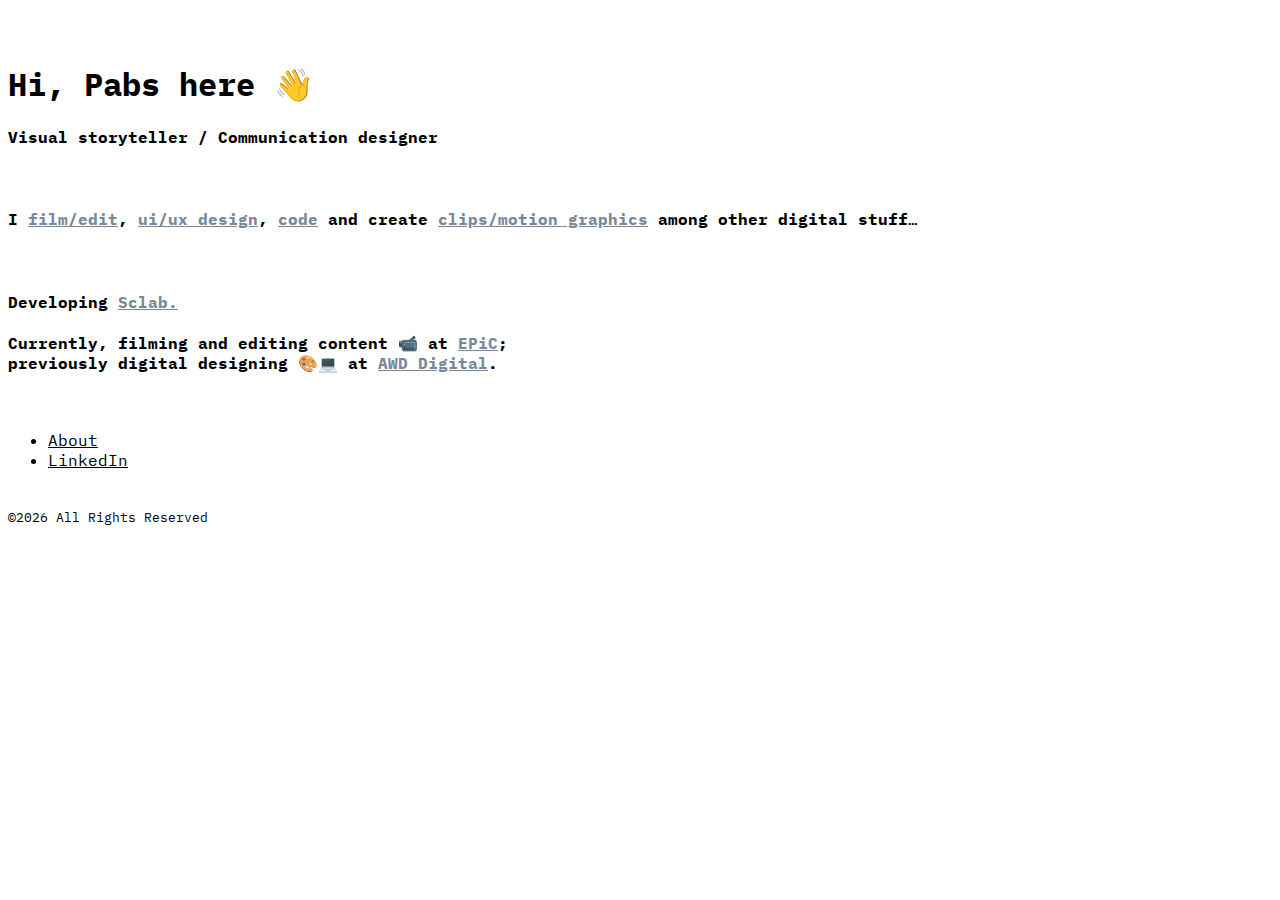
<file: index.html>
<!DOCTYPE html>
<html lang="en">
  <head>
    <meta charset="utf-8" />
    <!-- Global site tag (gtag.js) - Google Analytics -->
    <script
      async
      src="https://www.googletagmanager.com/gtag/js?id=UA-176749998-1"
    ></script>
    <script>
      window.dataLayer = window.dataLayer || [];
      function gtag() {
        dataLayer.push(arguments);
      }
      gtag("js", new Date());

      gtag("config", "UA-176749998-1");
    </script>
    <!-- End Google Analytics -->

    <meta name="viewport" content="width=device-width, initial-scale=1.0" />
    <meta http-equiv="X-UA-Compatible" content="ie=edge" />

    <link rel="icon" type="image/x-icon" href="img/favicon.ico" />

    <meta
      name="keywords"
      content="storytelling, content, lab, contenido, laboratorio, digital, multimedia, journalism, periodismo, engagement, hub, creative, media, chile, scl, photography, photo, data, data-viz, d3, visual, video, web, story"
    />
    <meta name="author" content="Pablo" />
    <meta
      name="description"
      content="Hi, I'm Pabs. Visual storyteller"
    />
    <meta property="og:title" content="Pabs Neyra" />
    <meta
      property="og:image"
      content="https://pab-ns.github.io/pabsneyra/img/untitled-1.jpg"
    />
    <meta property="og:url" content="https://pab-ns.github.io/pabsneyra/" />
    <meta name="twitter:card" content="summary" />
    <meta property="og:site_name" content="Pabs Neyra" />

    <!-- Bootstrap CSS -->
    <link
      rel="stylesheet"
      href="https://stackpath.bootstrapcdn.com/bootstrap/4.1.1/css/bootstrap.min.css"
      integrity="sha384-WskhaSGFgHYWDcbwN70/dfYBj47jz9qbsMId/iRN3ewGhXQFZCSftd1LZCfmhktB"
      crossorigin="anonymous"
    />

    <!-- Custom Styles -->
    <link rel="stylesheet" href="css/style.css" />
    <title>Pabs Neyra</title>
  </head>

  <body>
    <!-- START HERE -->
    <section class="container vertical-center">
      <div class="row text-left mx-auto w-100">
        <div class="col">
          <h1>Hi, Pabs here 👋</h1>

          <h4 class="font-weight-light">Visual storyteller / Communication designer</h4>
          <br />
          <h4 class="font-weight-light">
            I <a href="videos.html">film/edit</a>, <a href="info.html#uxui">ui/ux design</a>, <a href="code.html">code</a> and create
            <a href="videos.html">clips/motion graphics</a> among other
            digital stuff…
          </h4>
          <br />
          <h4 class="font-weight-light">
            Developing
            <a href="https://pab-ns.github.io/sclab.co/" target="_blank">Sclab.</a>
          </h4>
          <h4 class="font-weight-light">
            Currently, filming and editing content 📹 at
            <a href="https://epicagile.com.au/" target="_blank">EPiC</a>;
            <br />
            previously digital designing 🎨💻 at
             <a href="https://awddigital.com.au/" target="_blank">AWD Digital</a>.
          </h4>
          <br />
          <ul class="list-inline">
            <li class="list-inline-item font-weight-bold">
              <a href="info.html" class="select">About</a>
            </li>
            </li>
            <li class="list-inline-item font-weight-bold">
              <a
                href="https://www.linkedin.com/in/pabsneyra/"
                target="_blank"
                class="select"
                >LinkedIn</a
              >
            </li>
            
          </ul>

          <br />
          <small>&copy;<span id="year"></span> All Rights Reserved</small>
        </div>
      </div>
    </section>

    <script
      src="http://code.jquery.com/jquery-3.3.1.min.js"
      integrity="sha256-FgpCb/KJQlLNfOu91ta32o/NMZxltwRo8QtmkMRdAu8="
      crossorigin="anonymous"
    ></script>
    <script
      src="https://stackpath.bootstrapcdn.com/bootstrap/4.1.1/js/bootstrap.min.js"
      integrity="sha384-smHYKdLADwkXOn1EmN1qk/HfnUcbVRZyYmZ4qpPea6sjB/pTJ0euyQp0Mk8ck+5T"
      crossorigin="anonymous"
    ></script>
    <script>
      // Get the current year for the copyright
      $("#year").text(new Date().getFullYear());
    </script>
  </body>
</html>
</file>
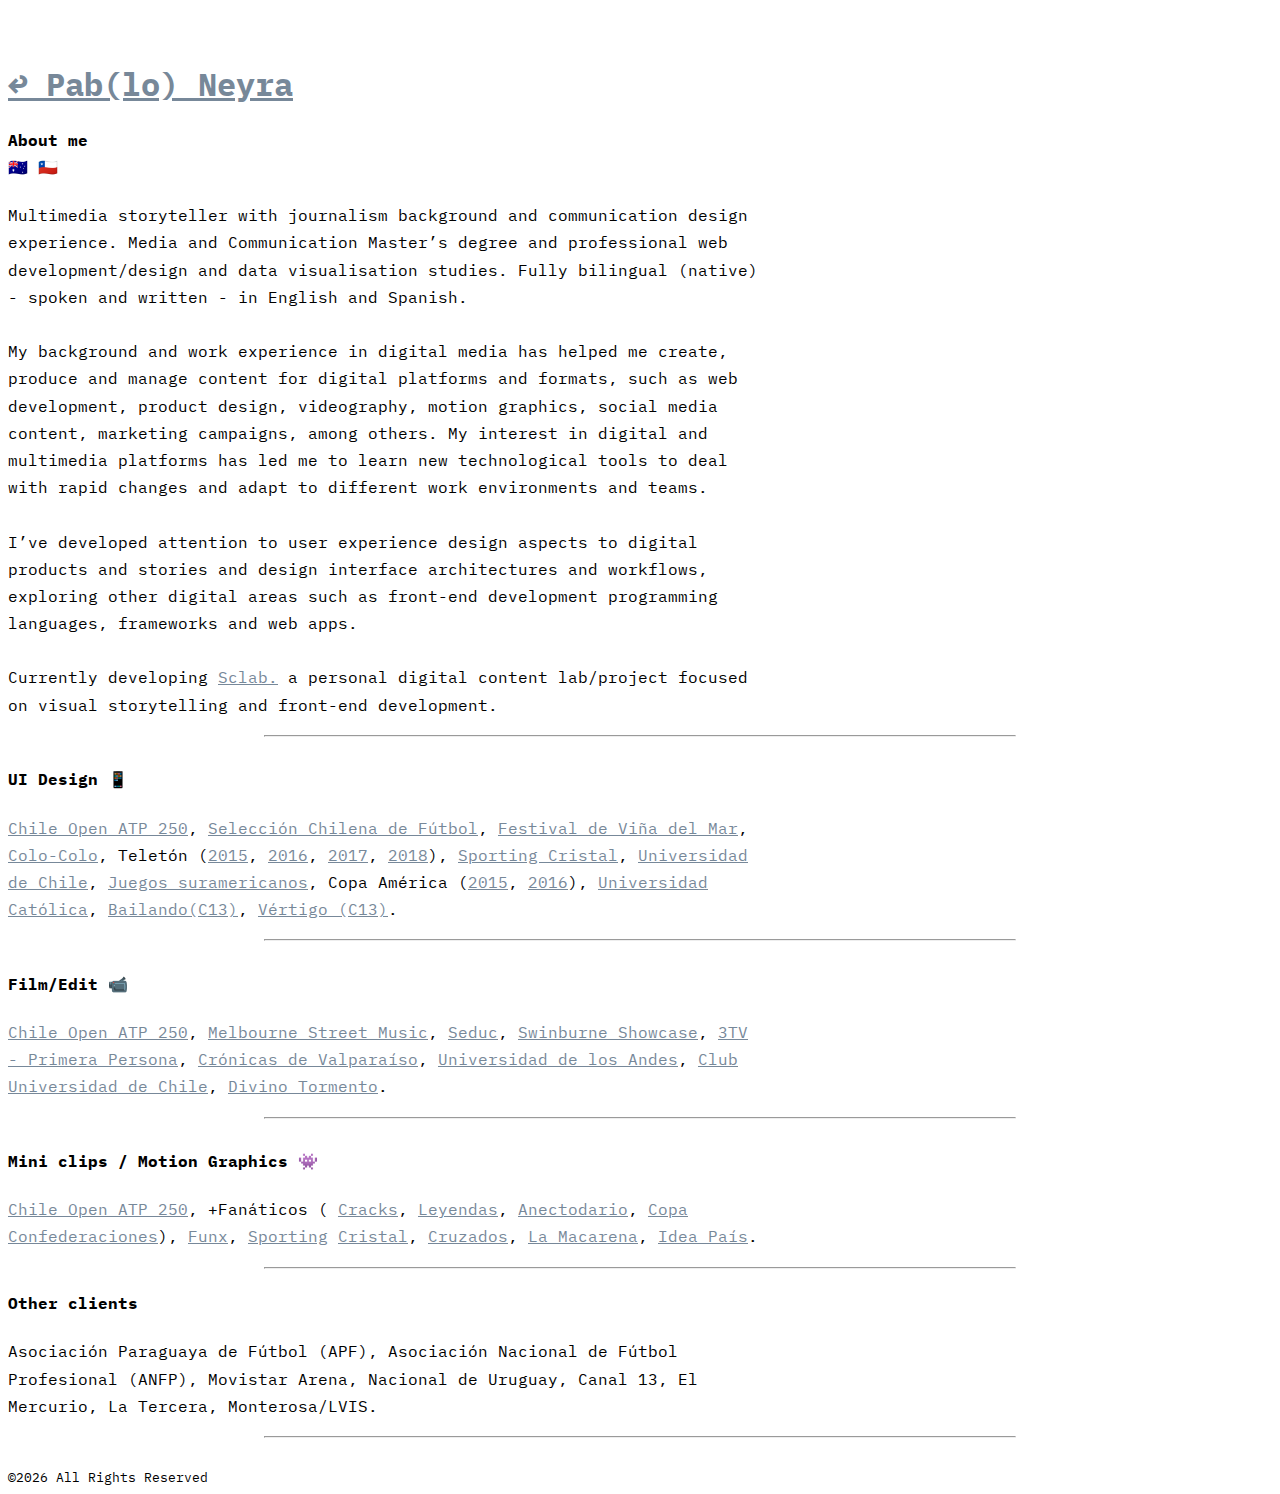
<file: info.html>
<!DOCTYPE html>
<html lang="en">
  <head>
    <!-- Global site tag (gtag.js) - Google Analytics -->
    <script
      async
      src="https://www.googletagmanager.com/gtag/js?id=UA-176749998-1"
    ></script>
    <script>
      window.dataLayer = window.dataLayer || [];
      function gtag() {
        dataLayer.push(arguments);
      }
      gtag("js", new Date());

      gtag("config", "UA-176749998-1");
    </script>
    <!-- End Google Analytics -->

    <meta http-equiv="Content-Type" content="text/html; charset=utf-8" />
    <meta name="viewport" content="width=device-width, initial-scale=1.0" />
    <meta http-equiv="X-UA-Compatible" content="ie=edge" />

    <link rel="icon" type="image/x-icon" href="img/favicon.ico" />

    <meta
      name="keywords"
      content="storytelling, content, lab, contenido, laboratorio, digital, multimedia, journalism, periodismo, engagement, hub, creative, media, chile, scl, photography, photo, data, data-viz, d3, visual, video, web, story"
    />
    <meta name="author" content="Pabs" />
    <meta
      name="description"
      content="Hi, I'm Pabs. Multimedia storyteller / communication designer."
    />
    <meta property="og:title" content="Pabs Neyra" />
    <meta property="og:image" content="img/meta.jpg" />
    <meta property="og:url" content="https://pab-ns.github.io/pabsneyra/" />
    <meta name="twitter:card" content="summary" />
    <meta property="og:site_name" content="Pabs Neyra" />

    <!-- Bootstrap CSS -->
    <link
      rel="stylesheet"
      href="https://stackpath.bootstrapcdn.com/bootstrap/4.1.1/css/bootstrap.min.css"
      integrity="sha384-WskhaSGFgHYWDcbwN70/dfYBj47jz9qbsMId/iRN3ewGhXQFZCSftd1LZCfmhktB"
      crossorigin="anonymous"
    />

    <!-- Custom Styles -->
    <link rel="stylesheet" href="css/style.css" />
    <title>Pabs Neyra &mdash; Info.</title>
  </head>

  <body>
    <!-- START HERE -->

    <section class="container vertical-center">
      <div class="row text-left mx-auto w-100">
        <div class="col">
          <h1>
            <a href="https://pab-ns.github.io/pabsneyra/"
              >&#8617; Pab(lo) Neyra</a
            >
          </h1>
        </div>
      </div>

      <!-- Bio -->
      <div class="row content mx-auto my-5">
        <div class="col-sm-3 w-100">
          <h4>
            About me <br />
            🇦🇺 🇨🇱
          </h4>
        </div>
        <div class="col-sm-9 w-100">
          <p>
            Multimedia storyteller with journalism background and communication
            design experience. Media and Communication Master’s degree and
            professional web development/design and data visualisation studies.
            Fully bilingual (native) - spoken and written - in English and
            Spanish.
            <br /><br />
            My background and work experience in digital media has helped me
            create, produce and manage content for digital platforms and
            formats, such as web development, product design, videography,
            motion graphics, social media content, marketing campaigns, among
            others. My interest in digital and multimedia platforms has led me
            to learn new technological tools to deal with rapid changes and
            adapt to different work environments and teams.
            <br /><br />
            I’ve developed attention to user experience design aspects to
            digital products and stories and design interface architectures and
            workflows, exploring other digital areas such as front-end
            development programming languages, frameworks and web apps.
            <br /><br />
            Currently developing
            <a href="https://pab-ns.github.io/sclab.co/" target="_blank"
              >Sclab.</a
            >
            a personal digital content lab/project focused on visual
            storytelling and front-end development.
          </p>
        </div>
      </div>
      <hr class="content" />

      <!-- ui/ux -->
      <div class="row content mx-auto my-5 anchor" id="uxui">
        <div class="col-sm-3 w-100">
          <h4>UI Design 📱</h4>
        </div>
        <div class="col-sm-9 w-100">
          <p>
            <a href="https://invis.io/ZTV8X97X4KB" target="_blank"
              >Chile Open ATP 250</a
            >,
            <a href="https://invis.io/BCS2YZMMN7S" target="_blank"
              >Selección Chilena de Fútbol</a
            >,

            <a href="https://invis.io/V6PRMU8DUYW" target="_blank"
              >Festival de Viña del Mar</a
            >,
            <a href="https://invis.io/VDPU3OHSA5E" target="_blank">Colo-Colo</a
            >, Teletón (<a href="https://vimeo.com/154770148" target="_blank"
              >2015</a
            >, <a href="https://vimeo.com/241380906" target="_blank">2016</a>,
            <a href="https://youtu.be/4rrwAmQ0kcQ" target="_blank">2017</a>,
            <a href="https://invis.io/R3OMSSOHT4J" target="_blank">2018</a>),
            <a href="https://invis.io/M5N6WZQ2ZJ6" target="_blank"
              >Sporting Cristal</a
            >,
            <a href="https://invis.io/HUQB7XXDZCE" target="_blank"
              >Universidad de Chile</a
            >,
            <a href="https://invis.io/T7YLD7GHJBA" target="_blank"
              >Juegos suramericanos</a
            >, Copa América (<a
              href="https://vimeo.com/241380999"
              target="_blank"
              >2015</a
            >, <a href="https://invis.io/B3QB7Y1MC96" target="_blank">2016</a>),

            <a href="https://vimeo.com/241380791" target="_blank"
              >Universidad Católica</a
            >,
            <a href="https://vimeo.com/205290894" target="_blank"
              >Bailando(C13)</a
            >,
            <a href="https://vimeo.com/166899152" target="_blank"
              >Vértigo (C13)</a
            >.
          </p>
        </div>
      </div>
      <hr class="content" />

      <!-- film -->
      <div class="row content mx-auto my-5 anchor" id="video">
        <div class="col-sm-3 w-100">
          <h4>Film/Edit 📹</h4>
        </div>
        <div class="col-sm-9 w-100">
          <p>
            <a
              href="https://www.youtube.com/channel/UCnVQxllg474a2UQVYCunf_A"
              target="_blank"
              >Chile Open ATP 250</a
            >,

            <a href="https://pab-ns.github.io/sclab.co/msm" target="_blank"
              >Melbourne Street Music</a
            >,

            <a
              href="https://www.youtube.com/playlist?list=PLik_MlAAIbknUPlbEaAaMUWI5Fa1CjPmy"
              target="_blank"
              >Seduc</a
            >,

            <a
              href="https://www.youtube.com/playlist?list=PLik_MlAAIbkkfJDEp8IuR7dIO2UPLHjI1"
              target="_blank"
              >Swinburne Showcase</a
            >,

            <a
              href="https://www.youtube.com/playlist?list=PLik_MlAAIbknNmCJgIIY1An9Bbh0wghGS"
              target="_blank"
              >3TV - Primera Persona</a
            >,

            <a
              href="https://pab-ns.github.io/sclab.co/cronicas-valparaiso"
              target="_blank"
              >Crónicas de Valparaíso</a
            >,

            <a
              href="https://www.youtube.com/playlist?list=PLik_MlAAIbknLPjIHugycRwXPwH6CBVmj"
              target="_blank"
              >Universidad de los Andes</a
            >,

            <a
              href="https://www.youtube.com/playlist?list=PLik_MlAAIbknErnV_Xd86w8txSmgZTpIq"
              target="_blank"
              >Club Universidad de Chile</a
            >,

            <a
              href="https://pab-ns.github.io/sclab.co/divino-tormento"
              target="_blank"
              >Divino Tormento</a
            >.
          </p>
        </div>
      </div>
      <hr class="content" />

      <!-- mini clips -->
      <div class="row content mx-auto my-5 anchor" id="clips">
        <div class="col-sm-3 w-100">
          <h4>Mini clips / Motion Graphics 👾</h4>
        </div>
        <div class="col-sm-9 w-100">
          <p>
            <a
              href="https://www.instagram.com/chileopen/channel/"
              target="_blank"
              >Chile Open ATP 250</a
            >, +Fanáticos (
            <a
              href="https://www.youtube.com/playlist?list=PLik_MlAAIbklCEw_7Mvcgvj0l0N3ze36h"
              target="_blank"
              >Cracks</a
            >,
            <a
              href="https://www.youtube.com/playlist?list=PLik_MlAAIbknB1TQgJy-MvpexvPBQ21Nz"
              target="_blank"
              >Leyendas</a
            >,
            <a
              href="https://www.youtube.com/playlist?list=PLik_MlAAIbknB1TQgJy-MvpexvPBQ21Nz"
              target="_blank"
              >Anectodario</a
            >,
            <a
              href="https://www.youtube.com/playlist?list=PLik_MlAAIbklHY1WB4C4g8s6hXYYEmQSQ"
              target="_blank"
              >Copa Confederaciones</a
            >), <a href="https://youtu.be/l5L6hoctGew" target="_blank">Funx</a>,
            <a href="https://vimeo.com/241380818" target="_blank">Sporting</a>
            <a
              href="https://www.youtube.com/playlist?list=PLik_MlAAIbkmQz5mBBIzypbBqdbGx26Bd"
              target="_blank"
              >Cristal</a
            >,
            <a
              href="https://www.youtube.com/playlist?list=PLik_MlAAIbkmt4ivYygHIWYaAhPI9zEVI"
              target="_blank"
              >Cruzados</a
            >,
            <a href="https://youtu.be/snbsUfTDRcY" target="_blank"
              >La Macarena</a
            >,
            <a
              href="https://www.youtube.com/playlist?list=PLik_MlAAIbkmFQ6ScT3e_u5GS5lUvH33_"
              target="_blank"
              >Idea País</a
            >.
          </p>
        </div>
      </div>
      <hr class="content" />

      <!-- Clientes / Eventos -->
      <div class="row content mx-auto my-5">
        <div class="col-sm-3 w-100">
          <h4>Other clients</h4>
        </div>
        <div class="col-sm-9 w-100">
          <p>
            Asociación Paraguaya de Fútbol (APF), Asociación Nacional de Fútbol
            Profesional (ANFP), Movistar Arena, Nacional de Uruguay, Canal 13,
            El Mercurio, La Tercera, Monterosa/LVIS.
          </p>
        </div>
      </div>
      <hr class="content" />
      <br />
      <div class="row w-100">
        <small class="mx-auto my-5">
          ©<span id="year"></span> All Rights Reserved</small
        >
      </div>
    </section>

    <script
      src="https://code.jquery.com/jquery-3.3.1.min.js"
      integrity="sha256-FgpCb/KJQlLNfOu91ta32o/NMZxltwRo8QtmkMRdAu8="
      crossorigin="anonymous"
    ></script>
    <script
      src="https://stackpath.bootstrapcdn.com/bootstrap/4.1.1/js/bootstrap.min.js"
      integrity="sha384-smHYKdLADwkXOn1EmN1qk/HfnUcbVRZyYmZ4qpPea6sjB/pTJ0euyQp0Mk8ck+5T"
      crossorigin="anonymous"
    ></script>

    <script>
      // Get the current year for the copyright
      $("#year").text(new Date().getFullYear());
    </script>
  </body>
</html>
</file>
<file: css/style.css>
@import url('https://fonts.googleapis.com/css2?family=IBM+Plex+Mono:wght@400;700&display=swap');

::selection{background: red; color:white}

.vertical-center{margin-top: 5%;}

  body{
    background-color: white;
    font-family: 'IBM Plex Mono', monospace;
  }

  .content{max-width: 750px; line-height: 1.7;}

  a{color: lightslategray;}

  .select{color: black}

  a:hover{text-decoration: none; color:red}

  .anchor {padding-top: 40px; margin-top: -40px;}
  
  .card {
  border: none;
}
</file>
